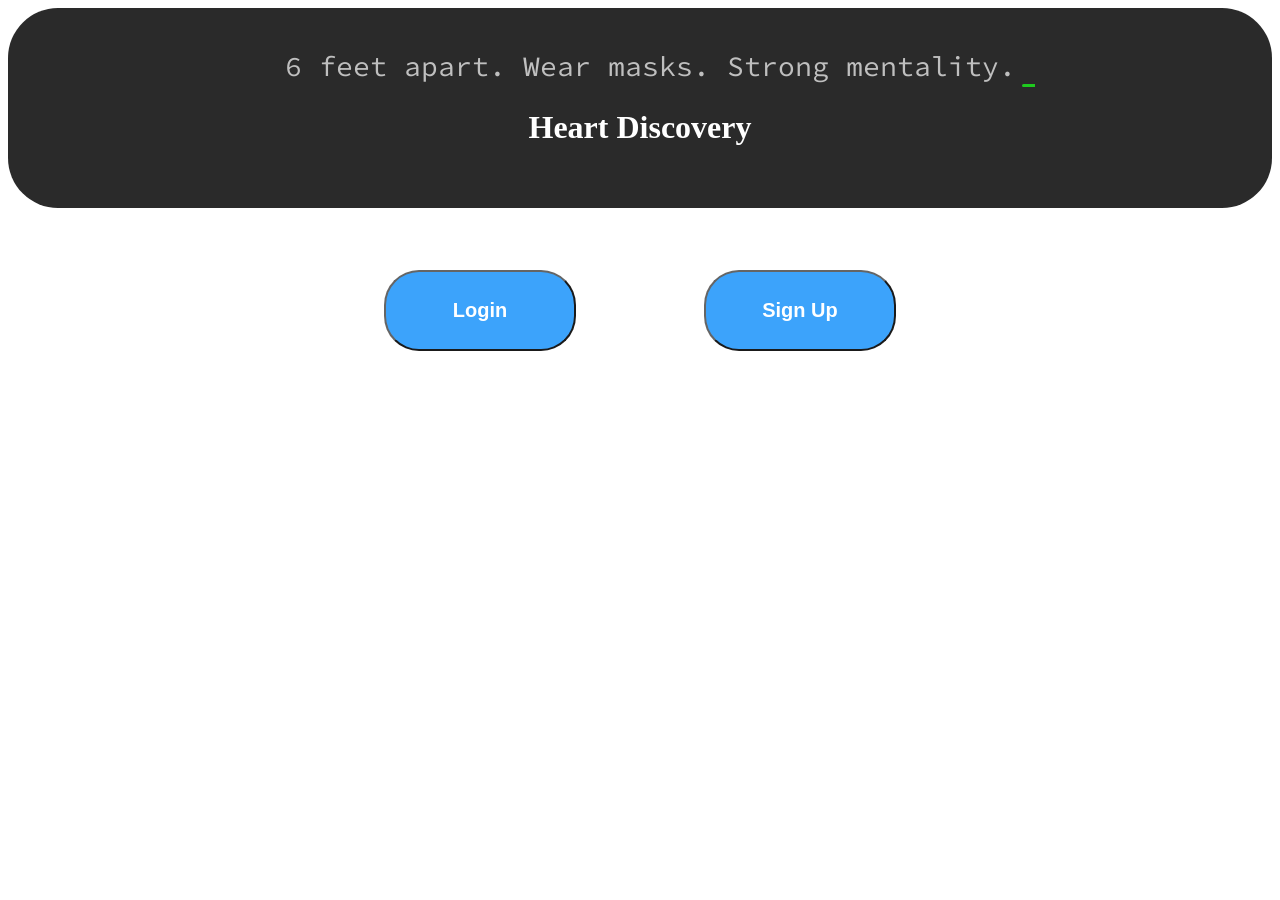
<file: index.html>
<!DOCTYPE html>
<html>
  <head>
    <link rel="stylesheet" href="./design.css">
  </head>
  <body>

      <div id="parent">6 feet apart. Wear masks. Strong mentality.<div id="border"></div></div>
      <h1 id="logo">Heart Discovery</h1>
    <button id="signup" class="button" type="button" name="button"><span id="words"><a id="link" href="signup.html">Sign Up</a></span></button>
    <button id="login" class="button" type="button" name="button"><span id="words"><a id="link" href="login.html">Login</a></span></button>
  </body>
</html>
</file>
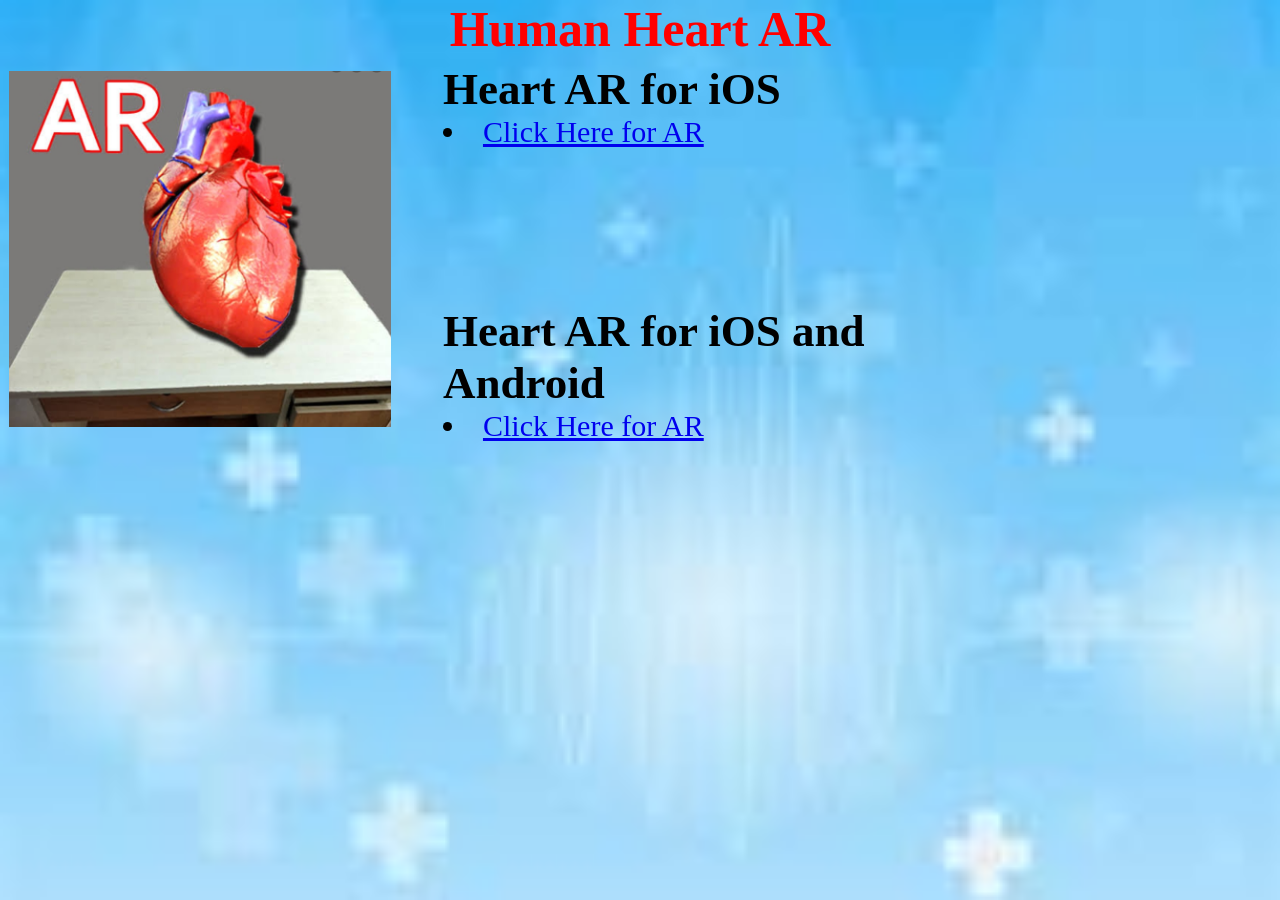
<file: heart.html>
<!DOCTYPE html>
<html>
<head>
	<title>Heart AR</title>
	<link rel="stylesheet" type="text/css" href="heart.css">
</head>
<body>
	<header>

        <div class="heading">
		    <h1>Human Heart AR</h1>
	    </div>
	    <div class="row">
	    	<div class="col">
	    		<img src="heart.jpeg" style="width: 90%">
	    	</div>	
	        <div class="col">
		        <h2> Heart AR for iOS</h2>
		        <li><a href="https://go.echoar.xyz/Xppg">Click Here for AR</a></li>
		        <h2><br><br><br>Heart AR for iOS and Android</h2>
		        <li><a href="https://go.echoar.xyz/zwrb">Click Here for AR</a></li>
	        </div>
	    </div>    
    </header>

</body>
</html>
</div>
</file>
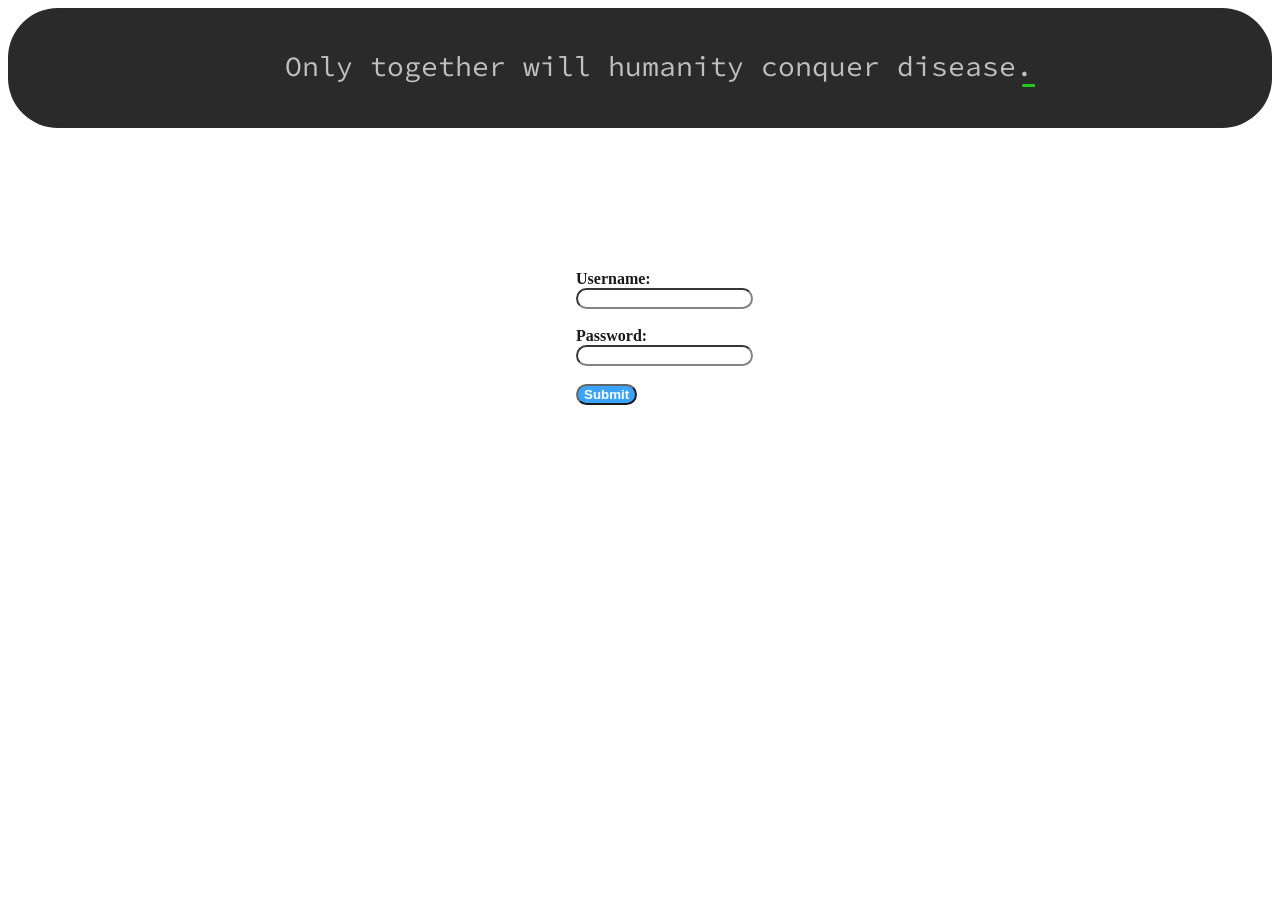
<file: login.html>
<!DOCTYPE html>
<html>
  <head>
    <link rel="stylesheet" href="./design.css">
  </head>
  <body>
      <div id="parent">Only together will humanity conquer disease.<div id="border"></div></div>

    <div class="form-box">
    <form class="signup-form" action="index.html" method="post">
      <label class="form" for="username">Username:</label><br>
      <input type="text" name="username" value=""><br>
      <br>
      <label class="form" for="password">Password:</label><br>
      <input type="password" name="password" value=""><br>
      <br>
      <input class="submit-button" type="submit" value="Submit"><br>
    </form>
    </div>
  </body>
</html>
</file>
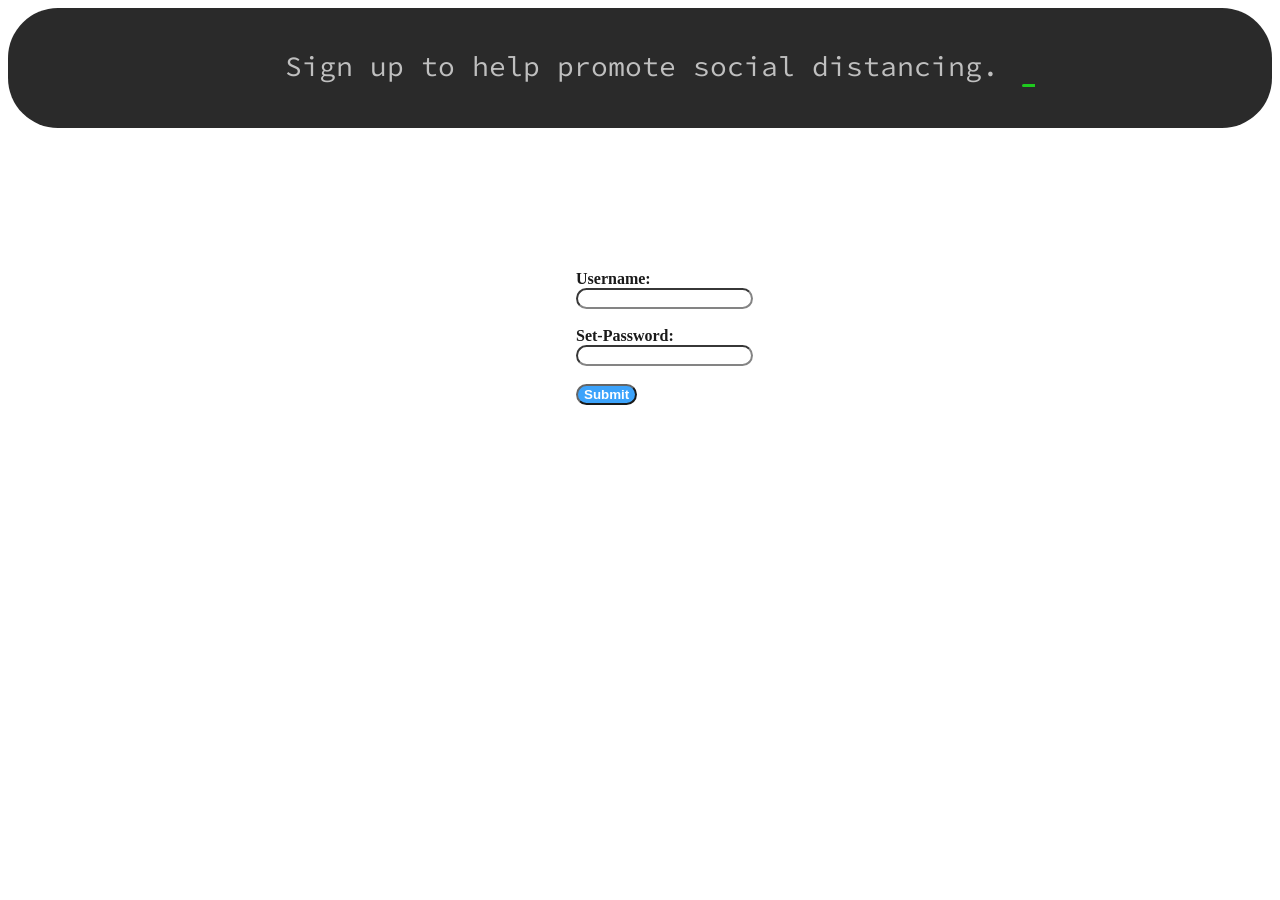
<file: signup.html>
<!DOCTYPE html>
<html>
  <head>
    <link rel="stylesheet" href="./design.css">
  </head>
  <body>
      <div id="parent">Sign up to help promote social distancing.<div id="border"></div></div>

    <div class="form-box">
    <form class="signup-form" action="index.html" method="post">
      <label class="form" for="fname">Username:</label><br>
      <input type="text" name="fname" value=""><br>
      <br>
      <label class="form" for="lname">Set-Password:</label><br>
      <input type="text" name="lname" value=""><br>
      <br>
      <input class="submit-button" type="submit" value="Submit"><br>
    </form>
    </div>
  </body>
</html>
</file>
<file: design.css>
@import url('https://fonts.googleapis.com/css?family=Source+Code+Pro');

html {
  background-image: url('https://goop.com/app/uploads/2020/03/support.jpg');
  background-repeat: no-repeat;
  background-size: cover;
}

.button {
  background-color: #2699FB;
  width: 15%;
  height: 9%;
  border-radius: 35px;
}

#words {
  font-weight: 900;
  font-size: 20px;
  font-family: sans-serif;
  color: white;
}

#login {
  position: absolute;
  left: 30%;
  top: 30%;
}

#signup {
  position: absolute;
  left: 55%;
  top: 30%;
}

#link {
  text-decoration: none;
  color: white;
}

#link:hover {
  text-decoration: line-through;
  color: gray;
}

.signup-form {
  position: absolute;
  left: 55%;
  top: 50%;
  z-index: 20;
  color: grey;
}

.form {
  font-weight: 900;
  color: black;
}

.submit-button {
  border-radius: 30px;
  color: white;
  font-weight: 900;
  background-color:#2699FB;
}

.form-box {
  z-index: 10;
  border-color: black;
  border-radius: 10px;
  position: absolute;
  left: 45%;
  top: 30%;
}

input {
  border-radius: 20px;
}

body{
  padding: 40px;
  background-color: #121212;
  border-radius: 50px;
  opacity: 90%;
}

#parent {
  height: 40px;
  white-space: nowrap;
  overflow: hidden;
  font-family: 'Source Code Pro', monospace;
  font-size: 28px;
  color: rgba(255,255,255,.70);
  position: relative;
}

#border {
  border-bottom: solid 3px rgba(0,255,0,.75);
  position: absolute;
  right: -7px;
  width: 20px;
  border-radius: 30px;
}

/* Animation */
#parent {
  animation: animated-text 2s steps(30,end) 1s 1 normal both;
  width: 100;
  left: 20%;
}

#border {
   animation: animated-cursor 600ms steps(30,end) infinite;
   border-radius: 30px;
}

/* text animation */

@keyframes animated-text{
  from{width: 0;}
  to{width: 750px;}
}

/* cursor animations */

@keyframes animated-cursor{
  from{border-bottom-color: rgba(0,255,0,.75);}
  to{border-bottom-color: transparent;}
}

#logo {
  left: 35%;
  font-weight: 900;
  text-align: center;
  color: white;
}
</file>
<file: heart.css>
*
{
	margin: 0;
	padding: 0;
}	


header{
	background-image: url(th.jpg);
	height: 100vh;
	background-size: cover;
	background-position: center; 
}

h1{
	color:Red;
	font-size: 50px;
	font font-family: "Verdana", "sans-serif";
	text-align: center;
}
.row{
	display: flex;
	flex-wrap: wrap;
	padding: 0 4px;
}

.col img{
	margin-top: 8px;


}
.col{
	float: left;
	width: 33.33%;
	padding: 5px;
}
.row::after{
	content: "";
	clear: both;
	display: table;
}
.col{
	
	font-size: 30px;
}
</file>
